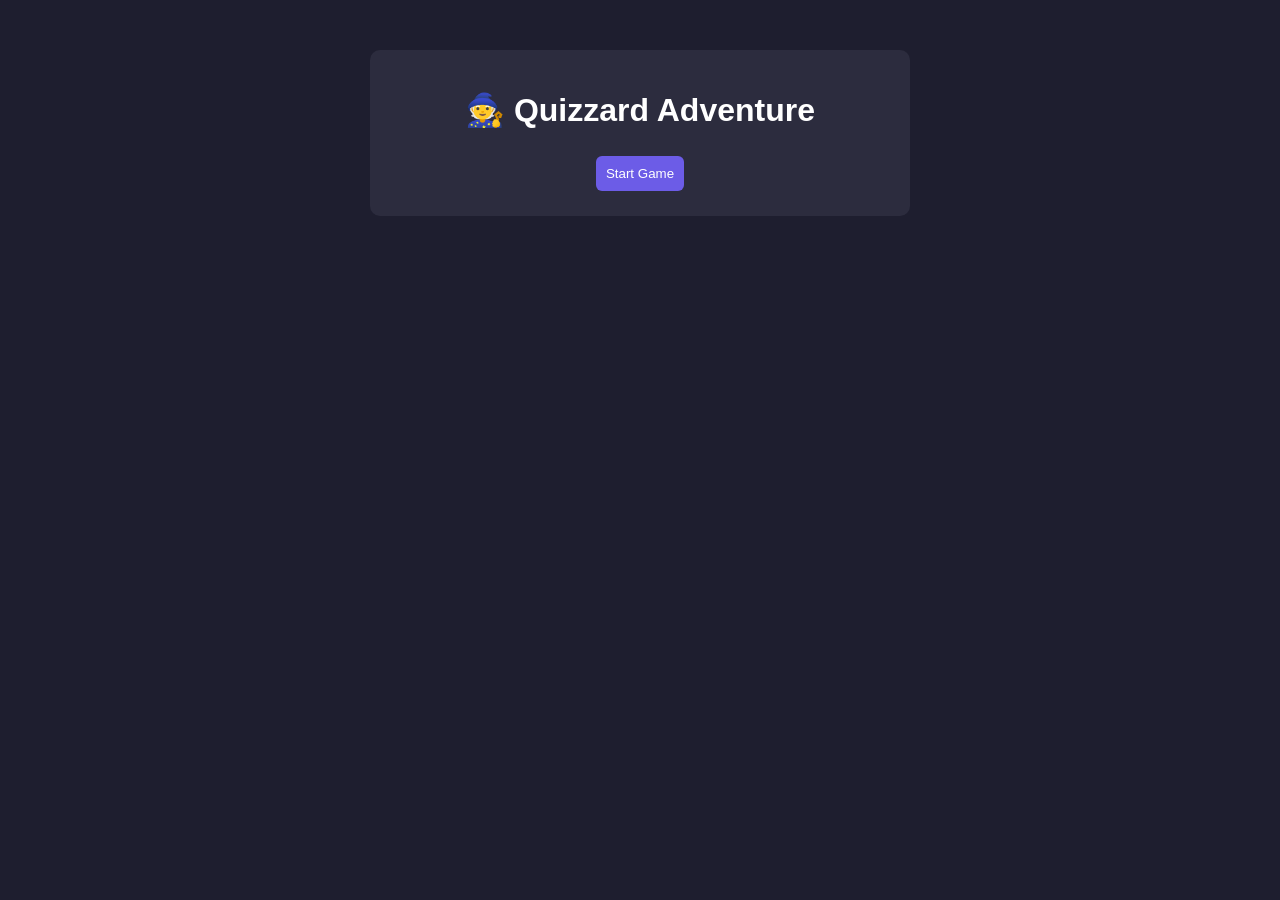
<file: UI/index.html>
<!DOCTYPE html>
<html lang="en">
<head>
    <meta charset="UTF-8">
    <title>Quizzard Adventure</title>
    <link rel="stylesheet" href="styles.css">
</head>
<body>

<div class="game-container">

    <!-- Start Screen -->
    <div id="start-screen" class="screen active">
        <h1>🧙 Quizzard Adventure</h1>
        <button id="start-btn">Start Game</button>
    </div>

    <!-- Difficulty Screen -->
    <div id="difficulty-screen" class="screen">
        <h2>Select Difficulty</h2>
        <button class="difficulty-btn" data-level="easy">Easy</button>
        <button class="difficulty-btn" data-level="medium">Medium</button>
        <button class="difficulty-btn" data-level="hard">Hard</button>
    </div>

    <!-- Game Screen -->
    <div id="game-screen" class="screen">

        <!-- Progress Bar -->
        <div id="progress-container">
            <div id="progress-bar"></div>
        </div>

        <p id="progress-text">Question 1 / 5</p>

        <!-- Question -->
        <h2 id="question">Question goes here</h2>

        <!-- Answers -->
        <div id="answers"></div>

        <!-- UI -->
        <div id="ui-bar">
            <span id="score">Score: 0</span>
            <span id="tries">Tries left: 3</span>
            <button id="hint-btn">Hint</button>
        </div>

    </div>

    <!-- End Screen -->
    <div id="end-screen" class="screen">
        <h2>Game Over</h2>
        <p id="final-score"></p>
        <p id="final-correct"></p>
        <button id="restart-btn">Play Again</button>
    </div>

</div>

<script type="module" src="script.js"></script>
</body>
</html>
</file>
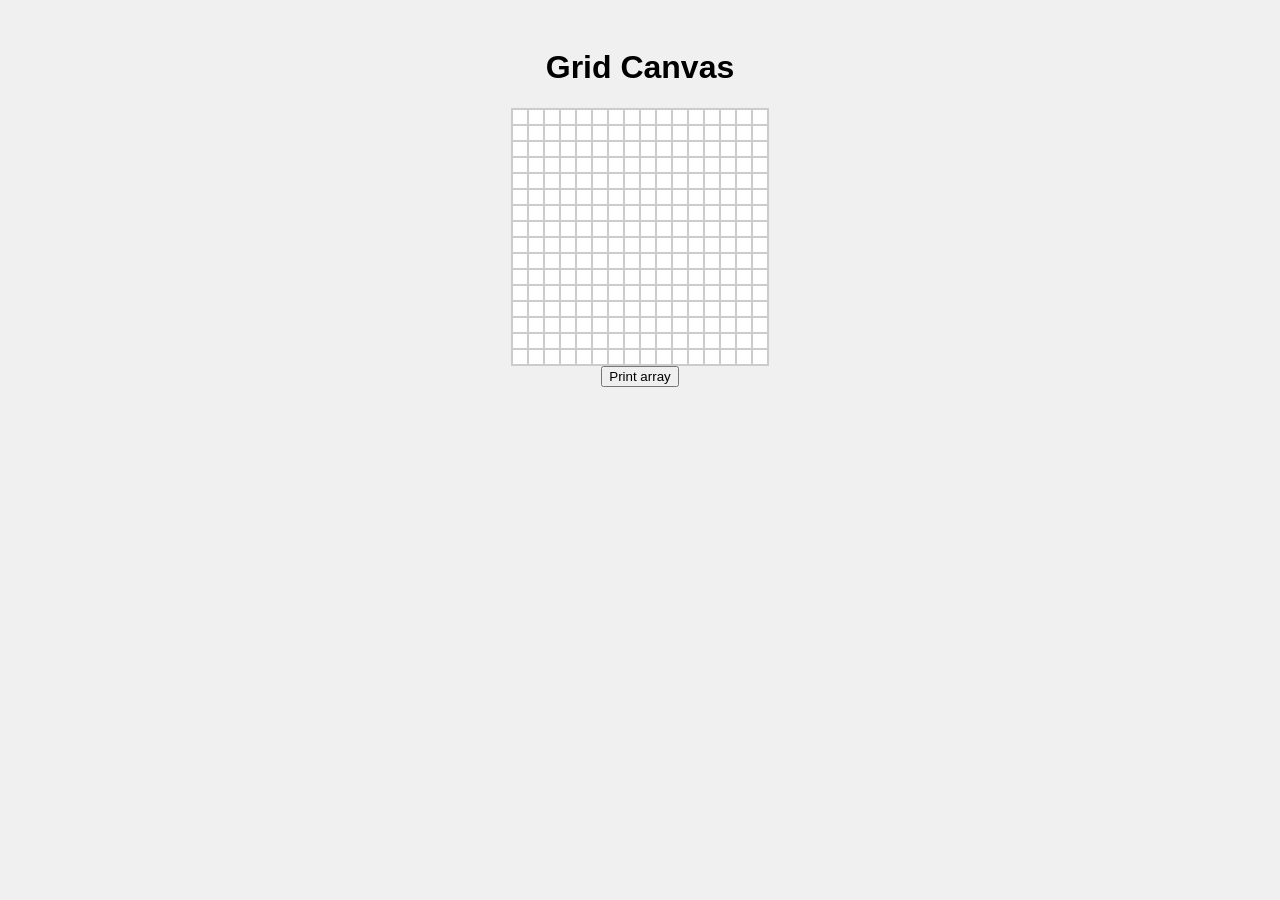
<file: Art/grid-canvas.html>
<!DOCTYPE html>
<html lang="en">
<head>
    <meta charset="UTF-8">
    <meta name="viewport" content="width=device-width, initial-scale=1.0">
    <title>Canvas</title>
    <link rel="stylesheet" href="grid.css" />
    <style>
        body {
            font-family: sans-serif;
            display: flex;
            flex-direction: column;
            align-items: center;
            background-color: #f0f0f0;
            padding: 20px;
        }
        
        .grid-cell:hover {
            filter: brightness(.75);
        }
        .grid-cell {
            border: 1px solid #cccccc;
        }
    </style>
</head>
<body>
    <h1>Grid Canvas</h1>
    <div id="grid"></div>

    <button>Print array</button>

    <script>
        function createGrid(rows, cols) {
            const container = document.querySelector('#grid');
            container.innerHTML = ''; // Clear existing content

            // Set container to grid layout
            container.style.display = 'grid';
            container.style.gridTemplateColumns = `repeat(${cols}, 16px)`;
            container.style.gap = '0px';

            // Initialize the 2D logic array
            // This maps the visual DOM to a data structure
            
            const gridState = Array(rows).fill(null).map(() => Array(cols).fill(0));
         
            for (let y = 0; y < rows; y++) {    //let vs var
                for (let x = 0; x < cols; x++) {
                    const cell = document.createElement('div');
                    cell.className = 'grid-cell';
                    
                    // Store coordinates in dataset for easy retrieval
                    // dataset property allows you to attach custom data to an HTML element, attributes that start with data-
                    cell.dataset.x = x;
                    cell.dataset.y = y;
                
                    // Visual feedback and state update
                    cell.addEventListener('click', () => {
                        // Update the logic array (1 = occupied/clicked)
                        if (gridState[x][y] == 0) {
                            // Toggle visual state
                            cell.style.backgroundColor = 'black';
                            gridState[x][y] = 1;
                            console.log(`gridState[${x}][${y}] = 1;`);
                        }
                        else {
                            // Untoggle visual state
                            cell.style.backgroundColor = 'white';
                            gridState[x][y] = 0;
                            console.log(`gridState[${x}][${y}] = 0;`);
                        }
                    });

                    container.appendChild(cell);
                }
            }
            console.table(gridState); // Show the 2D array in console
            return gridState;
        }

        const myGameLogic = createGrid(16, 16);

        const btn = document.querySelector('button');

        btn.addEventListener('click', () => {
            let stringArrayX = new String('');
            let stringArrayY = new String('');
            for (let y = 0; y < 16; y++) { 
                for (let x = 0; x < 16; x++) { 
                    if(myGameLogic[x][y] == 1) {
                        stringArrayX = stringArrayX + `${x}, `;
                        stringArrayY = stringArrayY + `${y}, `;
                    }
                }
            }
            alert("X and Y locations in console");
            console.log("let drawingX = [" + stringArrayX + ']\n' + "let drawingY = [" + stringArrayY + ']');
        });
    </script>
</body>
</html
</file>
<file: UI/styles.css>
body {
    margin: 0;
    font-family: Arial, sans-serif;
    background: #1e1e2f;
    color: white;
}

.game-container {
    max-width: 500px;
    margin: 50px auto;
    padding: 20px;
    background: #2c2c3e;
    border-radius: 10px;
    text-align: center;
}

.screen {
    display: none;
}

.screen.active {
    display: block;
}

button {
    padding: 10px;
    margin: 5px;
    border: none;
    border-radius: 6px;
    cursor: pointer;
    background: #6c5ce7;
    color: white;
}

button:hover {
    background: #5a4bd1;
}

#answers {
    display: flex;
    flex-direction: column;
}

/* Progress bar */
#progress-container {
    width: 100%;
    height: 10px;
    background: #444;
    border-radius: 5px;
    margin-bottom: 10px;
}

#progress-bar {
    height: 100%;
    width: 0%;
    background: #00cec9;
    border-radius: 5px;
}

/* UI bar */
#ui-bar {
    display: flex;
    justify-content: space-between;
    margin-top: 10px;
}
</file>
<file: Art/grid.css>
/*  Paste into stylesheet 
    OR add into html as:    <link rel="stylesheet" href="grid.css"
    Feel free to modify to your liking */
#grid {
  display: flex;
  flex-direction: column;
  align-items: center;
  justify-content: center;
  background-color: #ff000000;
  border: 1px solid #cccccc;
  /* The grid layout is handled dynamically in JS */
}
.grid-cell {
  width: 16px;
  height: 16px;
  background-color: #fff;
  border: 1px solid #cccccc00;
  box-sizing: border-box;
  cursor: pointer;
}
</file>
